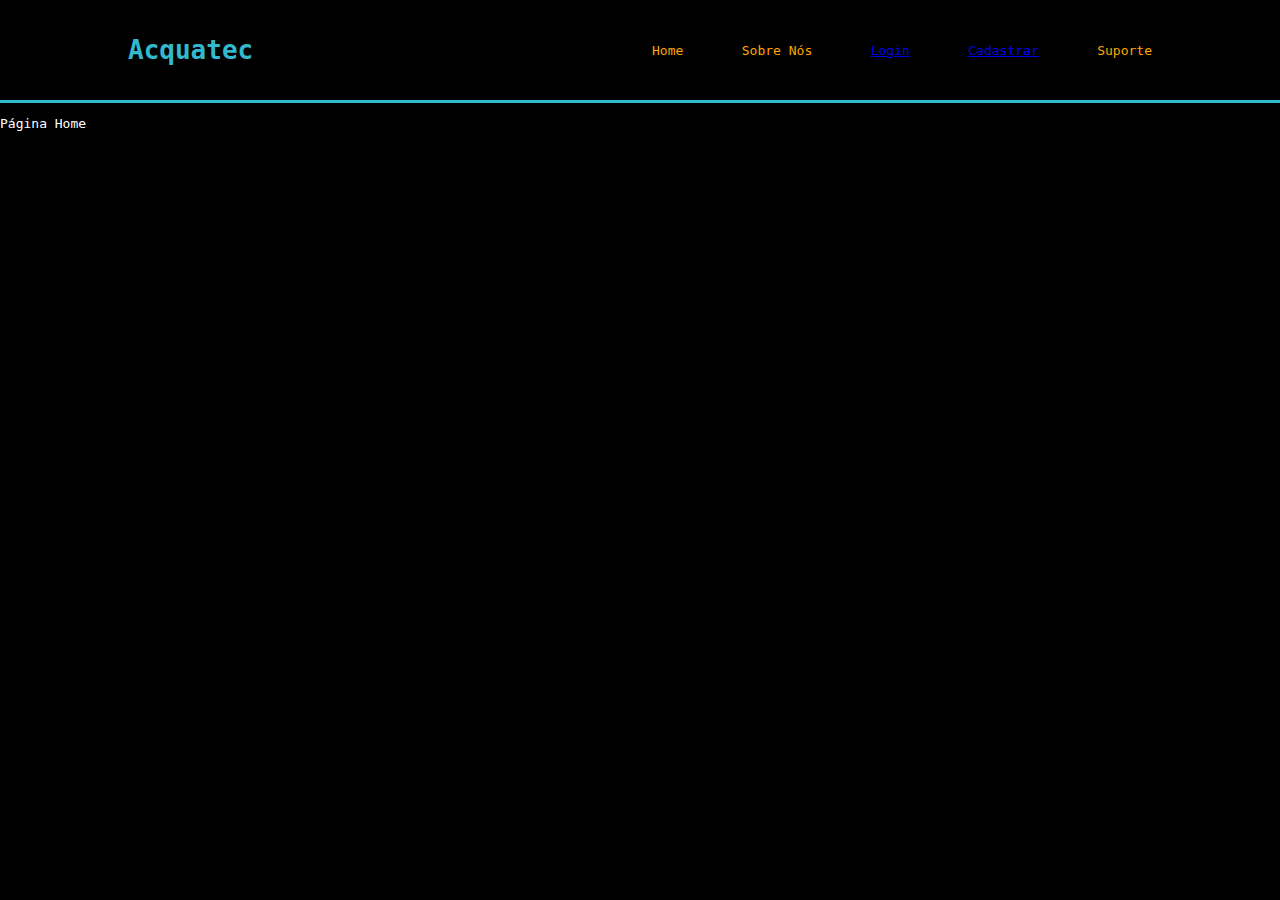
<file: index.html>
<!DOCTYPE html>
<html lang="en">

<head>
    <meta charset="UTF-8">
    <meta http-equiv="X-UA-Compatible" content="IE=edge">
    <meta name="viewport" content="width=device-width, initial-scale=1.0">
    <title>Projeto IOT Revolucionário</title>

<link rel="stylesheet" href="estilos.css">

</head>

<body>
    <div class="header">
        <div class="container">
            <h1 class="titulo">Acquatec</h1>

            <ul class="navbar">
                <li>Home</li>
                <li>Sobre Nós</li>
                <li>
                    <a href="login.html">Login</a>
                </li>
                <li>
                    <a href="cadastrar.html">Cadastrar</a>
                </li>
                <li>Suporte</li>
 
            </ul>
        </div>
    </div>

    <p>Página Home</p>

</body>

</html>
</file>
<file: estilos.css>
body {
    background-color: black;
    margin: 0px;
    font-family: monospace;
}

.header {
    
    width: 100%;
    height: 100px;
    border-bottom: 3px solid #32b9cd;
    align-items: center;
}

.titulo {
    margin: 0px;
    color: #32b9cd;
}

.container {
    width: 80%;
    margin: auto;
    display: flex;
}

.header .container {
    height: 100%;
    justify-content: space-between;
    align-items: center;
}

.navbar{
    width: 500px;
    list-style: none;
    align-items: center;
    justify-content: space-between;
    color: orange;
    display: flex;
    padding: 0;
}

p {
    color: white;
}

/*Começo do Banner */

.banner {
    height: 500px;
    background-image: url("bg-jelly-fish-para_outras_pags.png");
    background-size: cover;
}

.banner .card {
    background-color: beige;
    height: 450px;
    width: 400px;
    display: flex;
    flex-direction: column;
    align-items: center;
    justify-content: center;
    margin: auto;
    margin-top: 20px;
}

.btn {
    font-family: monospace;
    margin-top: 10px;
    border: 0;
    font-weight: 600;
    background-color: #e75459;
    color: white;
    font-size: 18px;
    border-radius: 4px;
    padding: 10px 15px;
}

input {
    height: 30px;
    border: 2px solid #e75459;
    border-radius: 4px;
}

.banner .card {
    color: #e75459;
}
</file>
